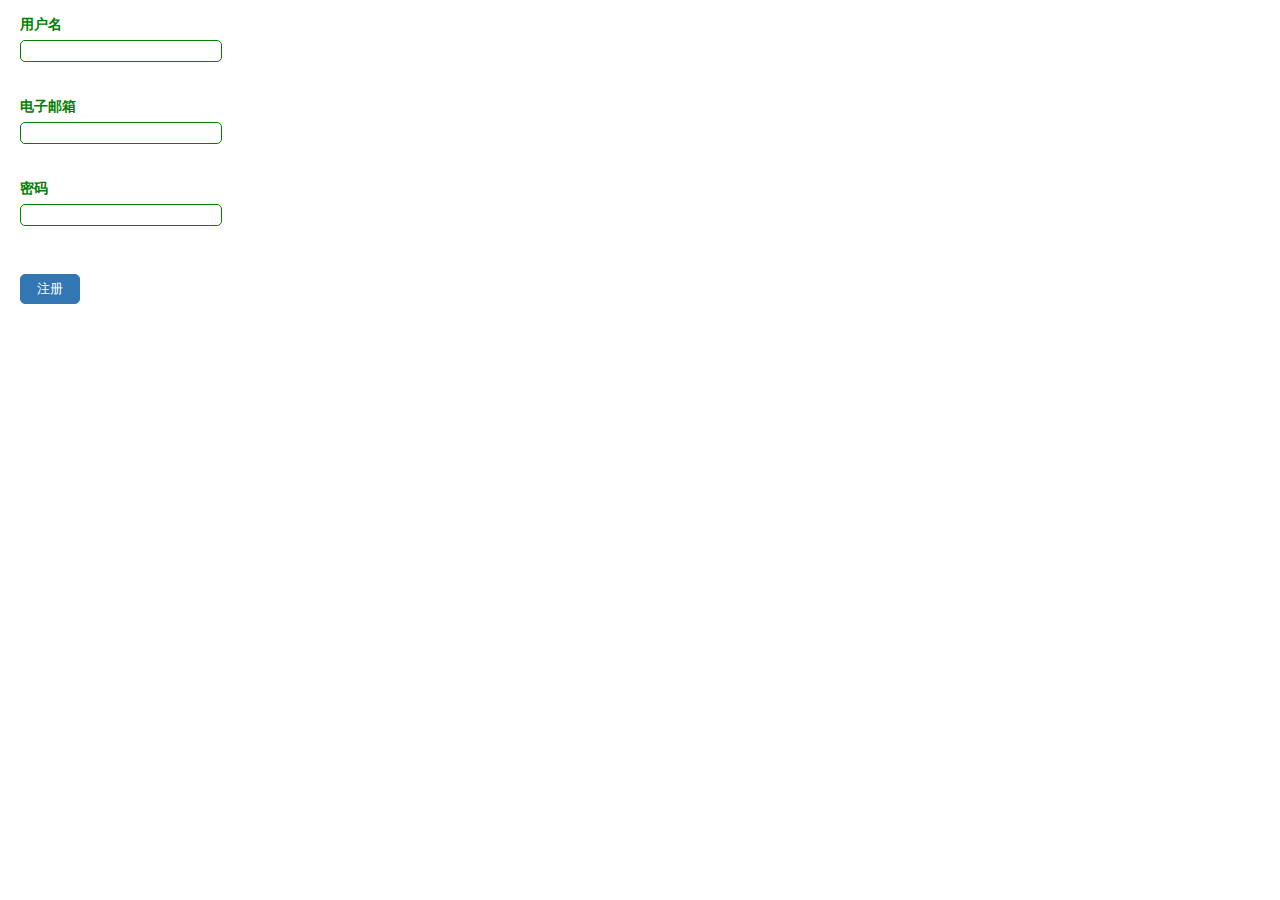
<file: Tara/image/01.html>
<!DOCTYPE html>
<html>
<head>
<meta charset="UTF-8">
<title>第1道代码题</title>
<style>
	*{margin:0;padding:0;list-style:none;}
	.content{ margin:10px 20px;}
	h5{font-size:14px;line-height:30px;height:30px;color:green;}
	.box1 input{width:200px;height:20px;line-height:20px;border:1px solid green;border-radius:5px;}
	p{height:30px;width:200px;font-size:14px;color:#BC4442;}
	.sub{width:60px;height:30px;background-color:#3277B3;border:1px solid #3277B3;color:white;border-radius:5px;}
	#di{
		display: none;
	}
	#di2{
		display: none;
	}
</style>
<script>
/****************请在此编写js代码*******************/
window.onload=function () {
    //获取表单
    var name=document.getElementById("username");
   	//湖区隐藏盒子
    var di=document.getElementById("di");
//    获取邮箱
	var you =document.getElementById("email");
	//获取邮箱隐藏
	var di1=document.getElementById("di1");
	//获取底下按钮
	var btn=document.getElementById("sub");
	//获取密码表单
	var mi=document.getElementById("pass");
	//获取按钮隐藏
	var di2=document.getElementById("di2");
	//获取密码隐藏
	var di4=document.getElementById("di4");
	//阻止表单提交
	function btt() {
        btn.onclick=function () {
            di2.style.display="block";
            return false

        };
    }
    //进入页面阻止表单提交
    btt();
    //用户名
    name.onblur=function () {
//        获取表单提交至
		var val=this.value;
//		判断
		if (val.length<1){
			di.style.display="block";
            di.innerHTML="输入值不能为空";
			btt();
			return
		}else if(val.length<4){
            di.innerHTML="字符长度不符合标准";
			di.style.display="block";
            btt();
		}else if (val.length>10){
            di.innerHTML="字符长度不符合标准";
            di.style.display="block";
            btt();
		} else {
		    di.style.display="none";
            btn.onclick=function () {
                di2.style.display="none";
            };
		}

    };
    //邮箱
	you.onblur=function () {
		var val=this.value;
        if (val.length<1){
            di1.style.display="block";
            di1.innerHTML="输入值不能为空";
            btt();
            return
        }else if (!/[1-9a-zA-Z][0-9A-Za-z.-]+[@][0-9A-Za-z_]+([.][A-Za-z.]){1,2}/.test(val)){
            di1.style.display="block";
            di1.innerHTML="输入类型不符合标准";
            btt();
		}else {
            di1.style.display="none";
            btn.onclick=function () {
                di2.style.display="none";
            };
		}
    };

    //密码
	mi.onblur=function () {
		var val=this.value;
        if (val.length<1){
            di4.style.display="block";
            di4.innerHTML="输入值不能为空";
            btt();
            return
        }else if(val.length<6) {
            di4.innerHTML="密码长度不符合标准";
            di4.style.display="block";
            btt();
		}else {
            di4.style.display="none";
            btn.onclick=function () {
                di2.style.display="none";
            };
		}

    }



}



</script>
</head>
<body>
	<form action="register.php" method="post" id="form">
	<div class="content">
		<h5>用户名</h5>
		<div class="box1" id="box1">
			<input type="text" name="username" id="username" /><p></p>
			<div id="di">输入值不能为空</div>
		</div>
		<h5>电子邮箱</h5>
		<div class="box1">
			<input type="text" name="email" id="email" /><p></p>
		</div>
		<div id="di1"></div>
		<h5>密码</h5>
		<div class="box1">
			<input type="password" name="pass" id="pass" /><p></p>
		</div>
		<div id="di4"></div>
		<br/>
		<input type="submit" value="注册" class="sub" id="sub"/>
	</div>
	</form>
	<div id="di2">不符合标注不予提交</div>
</body>
</html>
</file>
